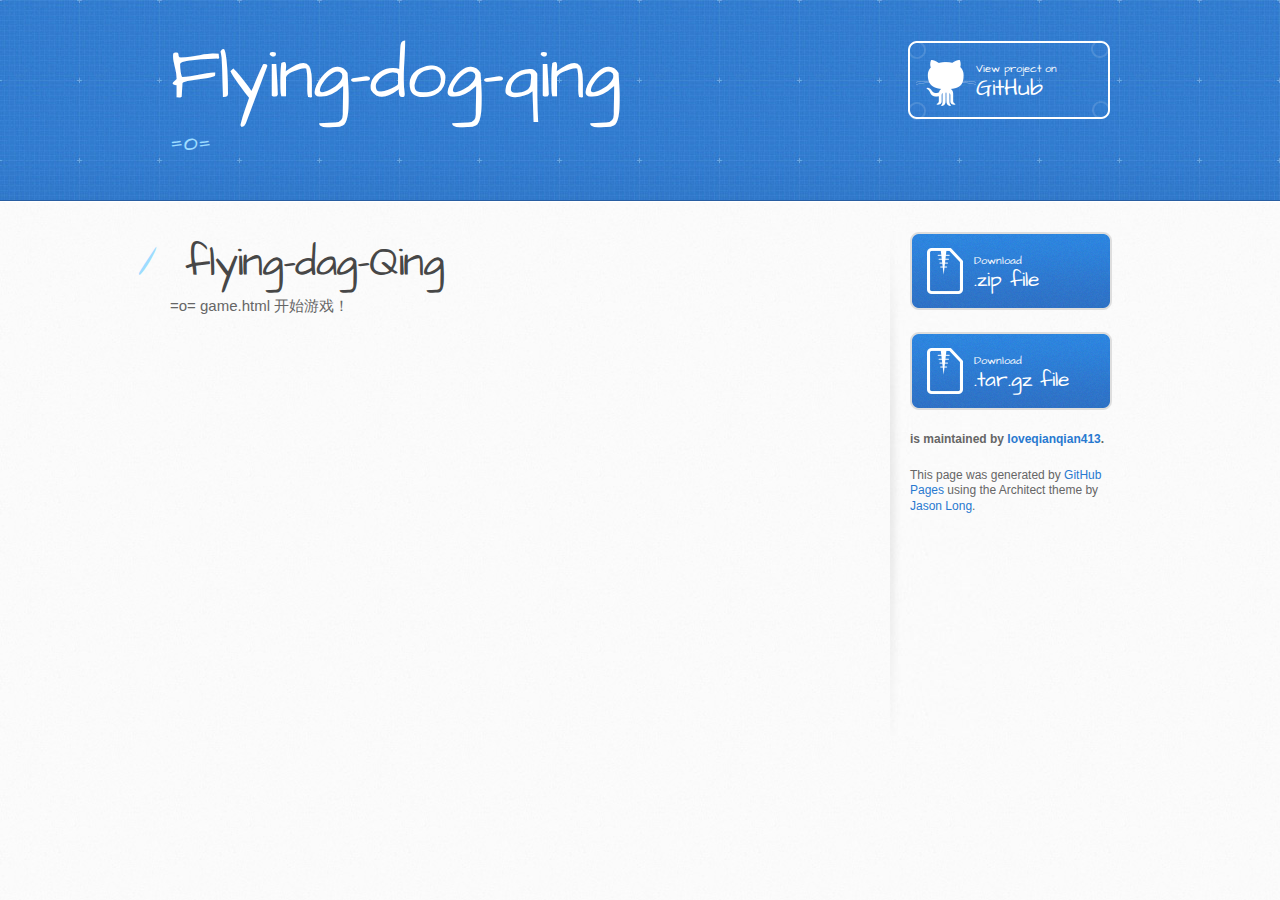
<file: index.html>
<!DOCTYPE html>
<html>
  <head>
    <meta charset='utf-8'>
    <meta http-equiv="X-UA-Compatible" content="chrome=1">
    <meta name="viewport" content="width=device-width, initial-scale=1, maximum-scale=1">
    <link href='https://fonts.googleapis.com/css?family=Architects+Daughter' rel='stylesheet' type='text/css'>
    <link rel="stylesheet" type="text/css" href="stylesheets/stylesheet.css" media="screen">
    <link rel="stylesheet" type="text/css" href="stylesheets/github-light.css" media="screen">
    <link rel="stylesheet" type="text/css" href="stylesheets/print.css" media="print">

    <!--[if lt IE 9]>
    <script src="//html5shiv.googlecode.com/svn/trunk/html5.js"></script>
    <![endif]-->

    <title>Flying-dog-qing by loveqianqian413</title>
  </head>

  <body>
    <header>
      <div class="inner">
        <h1>Flying-dog-qing</h1>
        <h2>=o=</h2>
        <a href="https://github.com/loveqianqian413/flying_dog_qing" class="button"><small>View project on</small> GitHub</a>
      </div>
    </header>

    <div id="content-wrapper">
      <div class="inner clearfix">
        <section id="main-content">
          <h1>
<a id="flying-dag-qing" class="anchor" href="#flying-dag-qing" aria-hidden="true"><span aria-hidden="true" class="octicon octicon-link"></span></a>flying-dag-Qing</h1>

<p>=o=
game.html 开始游戏！</p>
        </section>

        <aside id="sidebar">
          <a href="https://github.com/loveqianqian413/flying_dog_qing/zipball/master" class="button">
            <small>Download</small>
            .zip file
          </a>
          <a href="https://github.com/loveqianqian413/flying_dog_qing/tarball/master" class="button">
            <small>Download</small>
            .tar.gz file
          </a>

          <p class="repo-owner"><a href="https://github.com/loveqianqian413/flying_dog_qing"></a> is maintained by <a href="https://github.com/loveqianqian413">loveqianqian413</a>.</p>

          <p>This page was generated by <a href="https://pages.github.com">GitHub Pages</a> using the Architect theme by <a href="https://twitter.com/jasonlong">Jason Long</a>.</p>
        </aside>
      </div>
    </div>

  
  </body>
</html>
</file>
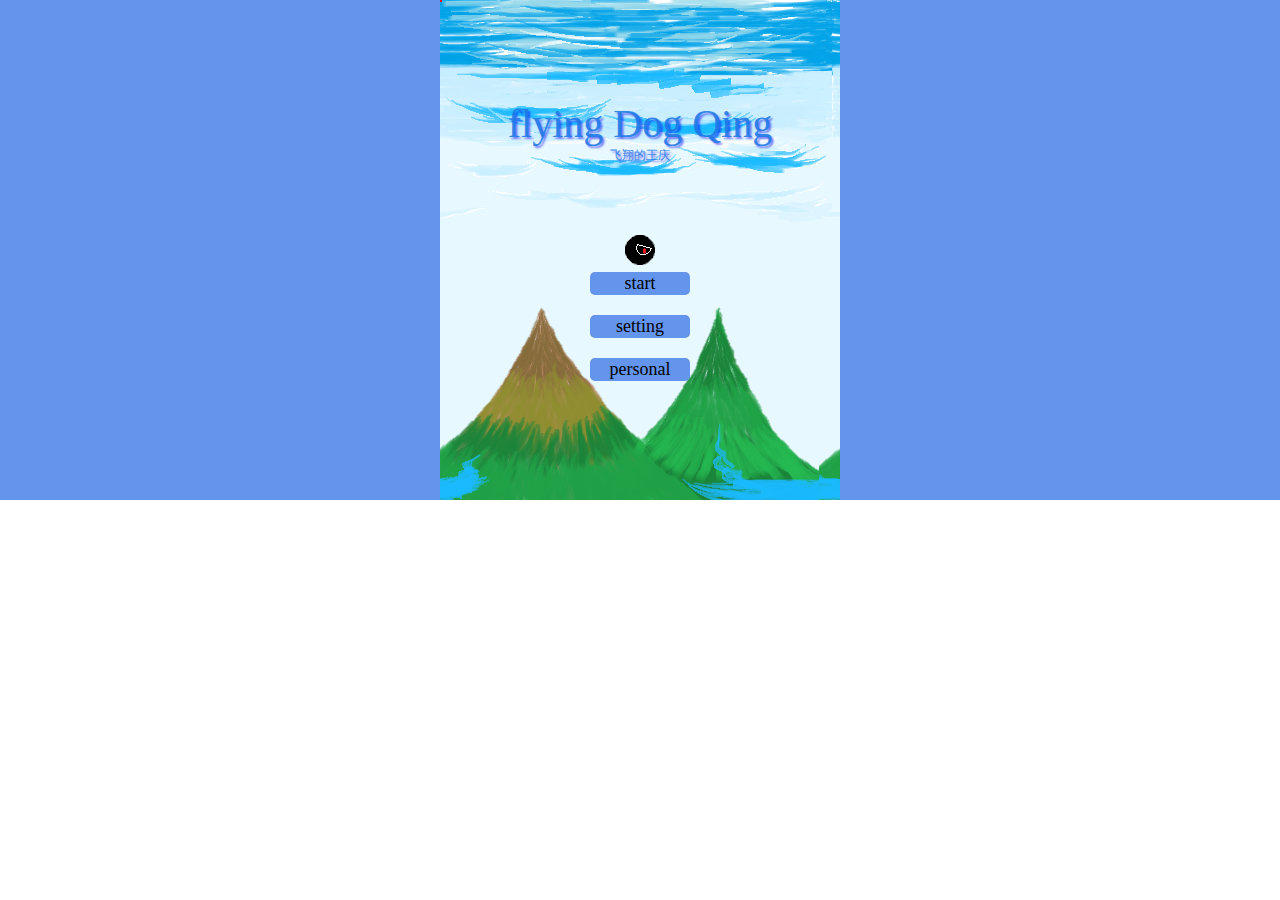
<file: game.html>
<!DOCTYPE html>
<html>

	<head>
		<meta charset="utf-8" />
		<title>飞翔的王庆v1.0</title>
		<!--[if lte IE 8]>
			<script>alert('below ie8')</script>	
			<script src="js/game1.js" type="text/javascript" charset="utf-8"></script>
		<![endif]-->
		<script src="js/game1.js" type="text/javascript" charset="utf-8"></script>
		<link rel="stylesheet" type="text/css" href="css/game.css" />
	</head>

	<body>
		<div class="main">
			<div class="frame" id="frame">
				<img id="bg1_0" class="bg0_1" src="img/nightcity1_bg0.png" />
				<img id="bg2_0" class="bg0_2" src="img/nightcity2_bg0.png" />
				<img id="bg1_1" class="bg1_1" src="img/nightcity1_bg1.png" />
				<img id="bg2_1" class="bg2_1" src="img/nightcity1_bg1.png" />
				<img id="player" class="player" src="img/p3_a.png" />
				<div id="menu" class="menu">
					<div id="title2" class="title2">flying Dog Qing</div>
					<div id="title" class="title">飞翔的王庆</div>
					<br>
					<br>
					<br>
					<br>
					<br>
					<br>
					<button id="btn_start">start</button>
					<br>
					<button id="btn_setting">setting</button>
					<br>
					<button id="btn_personal">personal</button>
				</div>
				<!--<div id="setting" class="menu">
					游戏难度:
					<br>
					<input type="radio" name="diff" checked="checked"/>生铁
					<br>
					<input type="radio" name="diff" />青铜
					<br>
					<input type="radio" name="diff" />白银
					<br>
					<input type="radio" name="diff" />黄金
					<br>
					<input type="radio" name="diff" />钻石
					<br>
					<input type="radio" name="diff" />大师
					<br>
					<input type="radio" name="diff" />王者
					<br>
					<button id="btn_saveset">ok</button>
					<button id="btn_cancel">cancel</button>
					<br>
				</div>-->

				<!--<img id="pipe1" class="pipe1" src="img/pipe.png" />
				<img id="pipe2" class="pipe1" src="img/pipe.png" />
				<img id="pipe3" class="pipe1" src="img/pipe.png" />
				<img id="pipe4" class="pipe1" src="img/pipe.png" />
				<img id="pipe5" class="pipe2" src="img/pipe.png" />
				<img id="pipe6" class="pipe2" src="img/pipe.png" />
				<img id="pipe7" class="pipe2" src="img/pipe.png" />
				<img id="pipe8" class="pipe2" src="img/pipe.png" />-->
				<img id="p1" class="flag" src="img/p.png" />
				<img id="p2" class="flag" src="img/p.png" />
				<div id="gameover" class="gameover">
					<span>game over!</span>
					<br>
					<div id="re_gold" class="gold_font"></div>
					<br>
					<div id="total_gold" class="gold_font"></div>
					<br>
					<button id="btn_restart">restart</button>
				</div>
				<div id="gold" class="gold">获得金币:0</div>
			</div>
		</div>
		<div id="userdata"></div>
		
	</body>

</html>
</file>
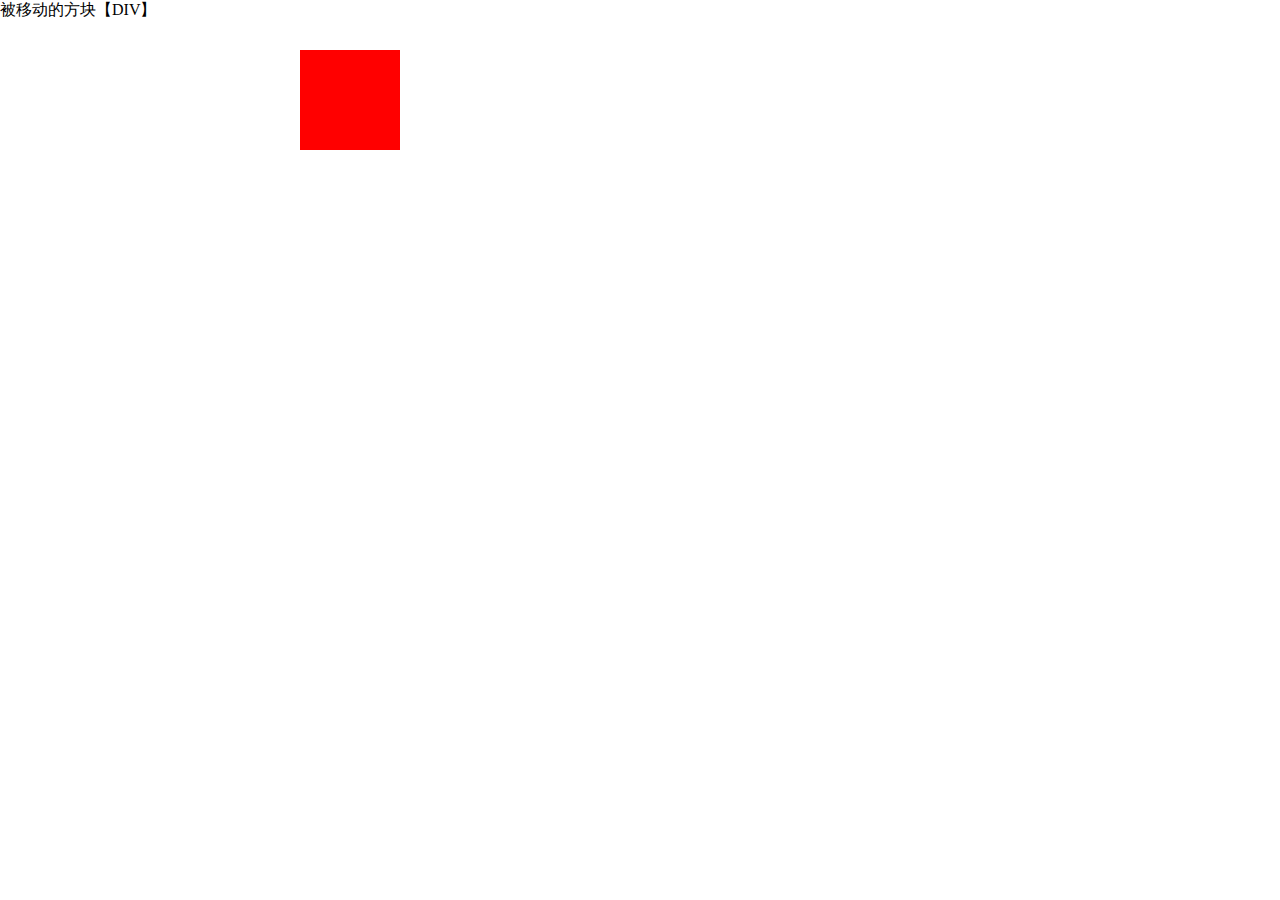
<file: new_file.html>
<!DOCTYPE html>
<html>

	<head>
		<meta charset="utf-8">
		<title></title>

		<style type="text/css">
			html,
			body {
				overflow: hidden;
			}
			body {
				margin: 0;
				padding: 0;
			}
			pre {
				color: green;
				padding: 10px 15px;
				background: #f0f0f0;
				border: 1px dotted #333;
				font: 12px/1.5 Courier New;
				margin: 12px;
			}
			span {
				color: #999;
			}
			#box {
				position: absolute;
				top: 50px;
				left: 300px;
				width: 100px;
				height: 100px;
				background: red;
			}
		</style>
		<script type="text/javascript">
			window.onload = function() {
				var oBox = document.getElementById("box");
				var bLeft = bTop = bRight = bBottom = bCtrlKey = false;
				setInterval(function() {
					if (bLeft) {
						oBox.style.left = oBox.offsetLeft - 10 + "px"
					} else if (bRight) {
						oBox.style.left = oBox.offsetLeft + 10 + "px"
					}
					if (bTop) {
						oBox.style.top = oBox.offsetTop - 10 + "px"
					} else if (bBottom) {
						oBox.style.top = oBox.offsetTop + 10 + "px"
					}
					//防止溢出
					limit();
				}, 30);
				document.onkeydown = function(event) {
					var event = event || window.event;
					bCtrlKey = event.ctrlKey;
					switch (event.keyCode) {
						case 37:
							bLeft = true;
							break;
						case 38:
							if (bCtrlKey) {
								var oldWidth = oBox.offsetWidth;
								var oldHeight = oBox.offsetHeight;
								oBox.style.width = oBox.offsetWidth * 1.5 + "px";
								oBox.style.height = oBox.offsetHeight * 1.5 + "px";
								oBox.style.left = oBox.offsetLeft - (oBox.offsetWidth - oldWidth) / 2 + "px";
								oBox.style.top = oBox.offsetTop - (oBox.offsetHeight - oldHeight) / 2 + "px";
								break;
							}
							bTop = true;
							break;
						case 39:
							bRight = true;
							break;
						case 40:
							if (bCtrlKey) {
								var oldWidth = oBox.offsetWidth;
								var oldHeight = oBox.offsetHeight;
								oBox.style.width = oBox.offsetWidth * 0.75 + "px";
								oBox.style.height = oBox.offsetHeight * 0.75 + "px";
								oBox.style.left = oBox.offsetLeft - (oBox.offsetWidth - oldWidth) / 2 + "px";
								oBox.style.top = oBox.offsetTop - (oBox.offsetHeight - oldHeight) / 2 + "px";
								break;
							}
							bBottom = true;
							break;
						case 49:
							bCtrlKey && (oBox.style.background = "green");
							break;
						case 50:
							bCtrlKey && (oBox.style.background = "yellow");
							break;
						case 51:
							bCtrlKey && (oBox.style.background = "blue");
							break;
					}
					return false
				};
				document.onkeyup = function(event) {
					switch ((event || window.event).keyCode) {
						case 37:
							bLeft = false;
							break;
						case 38:
							bTop = false;
							break;
						case 39:
							bRight = false;
							break;
						case 40:
							bBottom = false;
							break;
					}
				};
				//防止溢出
				function limit() {
					var doc = [document.documentElement.clientWidth, document.documentElement.clientHeight]
						//防止左侧溢出
					oBox.offsetLeft <= 0 && (oBox.style.left = 0);
					//防止顶部溢出
					oBox.offsetTop <= 0 && (oBox.style.top = 0);
					//防止右侧溢出
					doc[0] - oBox.offsetLeft - oBox.offsetWidth <= 0 && (oBox.style.left = doc[0] - oBox.offsetWidth + "px");
					//防止底部溢出
					doc[1] - oBox.offsetTop - oBox.offsetHeight <= 0 && (oBox.style.top = doc[1] - oBox.offsetHeight + "px")
				}
			};
		</script>

	</head>

	<body>
		被移动的方块【DIV】

		<div id="box"></div>
	</body>

</html>
</file>
<file: stylesheets/github-light.css>
/*
   Copyright 2014 GitHub Inc.

   Licensed under the Apache License, Version 2.0 (the "License");
   you may not use this file except in compliance with the License.
   You may obtain a copy of the License at

       http://www.apache.org/licenses/LICENSE-2.0

   Unless required by applicable law or agreed to in writing, software
   distributed under the License is distributed on an "AS IS" BASIS,
   WITHOUT WARRANTIES OR CONDITIONS OF ANY KIND, either express or implied.
   See the License for the specific language governing permissions and
   limitations under the License.

*/

.pl-c /* comment */ {
  color: #969896;
}

.pl-c1      /* constant, markup.raw, meta.diff.header, meta.module-reference, meta.property-name, support, support.constant, support.variable, variable.other.constant */,
.pl-s .pl-v /* string variable */ {
  color: #0086b3;
}

.pl-e  /* entity */,
.pl-en /* entity.name */ {
  color: #795da3;
}

.pl-s .pl-s1 /* string source */,
.pl-smi      /* storage.modifier.import, storage.modifier.package, storage.type.java, variable.other, variable.parameter.function */ {
  color: #333;
}

.pl-ent /* entity.name.tag */ {
  color: #63a35c;
}

.pl-k /* keyword, storage, storage.type */ {
  color: #a71d5d;
}

.pl-pds              /* punctuation.definition.string, string.regexp.character-class */,
.pl-s                /* string */,
.pl-s .pl-pse .pl-s1 /* string punctuation.section.embedded source */,
.pl-sr               /* string.regexp */,
.pl-sr .pl-cce       /* string.regexp constant.character.escape */,
.pl-sr .pl-sra       /* string.regexp string.regexp.arbitrary-repitition */,
.pl-sr .pl-sre       /* string.regexp source.ruby.embedded */ {
  color: #183691;
}

.pl-v /* variable */ {
  color: #ed6a43;
}

.pl-id /* invalid.deprecated */ {
  color: #b52a1d;
}

.pl-ii /* invalid.illegal */ {
  background-color: #b52a1d;
  color: #f8f8f8;
}

.pl-sr .pl-cce /* string.regexp constant.character.escape */ {
  color: #63a35c;
  font-weight: bold;
}

.pl-ml /* markup.list */ {
  color: #693a17;
}

.pl-mh        /* markup.heading */,
.pl-mh .pl-en /* markup.heading entity.name */,
.pl-ms        /* meta.separator */ {
  color: #1d3e81;
  font-weight: bold;
}

.pl-mq /* markup.quote */ {
  color: #008080;
}

.pl-mi /* markup.italic */ {
  color: #333;
  font-style: italic;
}

.pl-mb /* markup.bold */ {
  color: #333;
  font-weight: bold;
}

.pl-md /* markup.deleted, meta.diff.header.from-file */ {
  background-color: #ffecec;
  color: #bd2c00;
}

.pl-mi1 /* markup.inserted, meta.diff.header.to-file */ {
  background-color: #eaffea;
  color: #55a532;
}

.pl-mdr /* meta.diff.range */ {
  color: #795da3;
  font-weight: bold;
}

.pl-mo /* meta.output */ {
  color: #1d3e81;
}
</file>
<file: stylesheets/print.css>
html, body, div, span, applet, object, iframe,
h1, h2, h3, h4, h5, h6, p, blockquote, pre,
a, abbr, acronym, address, big, cite, code,
del, dfn, em, img, ins, kbd, q, s, samp,
small, strike, strong, sub, sup, tt, var,
b, u, i, center,
dl, dt, dd, ol, ul, li,
fieldset, form, label, legend,
table, caption, tbody, tfoot, thead, tr, th, td,
article, aside, canvas, details, embed,
figure, figcaption, footer, header, hgroup,
menu, nav, output, ruby, section, summary,
time, mark, audio, video {
  padding: 0;
  margin: 0;
  font: inherit;
  font-size: 100%;
  vertical-align: baseline;
  border: 0;
}
/* HTML5 display-role reset for older browsers */
article, aside, details, figcaption, figure,
footer, header, hgroup, menu, nav, section {
  display: block;
}
body {
  line-height: 1;
}
ol, ul {
  list-style: none;
}
blockquote, q {
  quotes: none;
}
blockquote:before, blockquote:after,
q:before, q:after {
  content: '';
  content: none;
}
table {
  border-spacing: 0;
  border-collapse: collapse;
}
body {
  font-family: 'Helvetica Neue', Helvetica, Arial, serif;
  font-size: 13px;
  line-height: 1.5;
  color: #000;
}

a {
  font-weight: bold;
  color: #d5000d;
}

header {
  padding-top: 35px;
  padding-bottom: 10px;
}

header h1 {
  font-size: 48px;
  font-weight: bold;
  line-height: 1.2;
  color: #303030;
  letter-spacing: -1px;
}

header h2 {
  font-size: 24px;
  font-weight: normal;
  line-height: 1.3;
  color: #aaa;
  letter-spacing: -1px;
}
#downloads {
  display: none;
}
#main_content {
  padding-top: 20px;
}

code, pre {
  margin-bottom: 30px;
  font-family: Monaco, "Bitstream Vera Sans Mono", "Lucida Console", Terminal;
  font-size: 12px;
  color: #222;
}

code {
  padding: 0 3px;
}

pre {
  padding: 20px;
  overflow: auto;
  border: solid 1px #ddd;
}
pre code {
  padding: 0;
}

ul, ol, dl {
  margin-bottom: 20px;
}


/* COMMON STYLES */

table {
  width: 100%;
  border: 1px solid #ebebeb;
}

th {
  font-weight: 500;
}

td {
  font-weight: 300;
  text-align: center;
  border: 1px solid #ebebeb;
}

form {
  padding: 20px;
  background: #f2f2f2;

}


/* GENERAL ELEMENT TYPE STYLES */

h1 {
  font-size: 2.8em;
}

h2 {
  margin-bottom: 8px;
  font-size: 22px;
  font-weight: bold;
  color: #303030;
}

h3 {
  margin-bottom: 8px;
  font-size: 18px;
  font-weight: bold;
  color: #d5000d;
}

h4 {
  font-size: 16px;
  font-weight: bold;
  color: #303030;
}

h5 {
  font-size: 1em;
  color: #303030;
}

h6 {
  font-size: .8em;
  color: #303030;
}

p {
  margin-bottom: 20px;
  font-weight: 300;
}

a {
  text-decoration: none;
}

p a {
  font-weight: 400;
}

blockquote {
  padding: 0 0 0 30px;
  margin-bottom: 20px;
  font-size: 1.6em;
  border-left: 10px solid #e9e9e9;
}

ul li {
  padding-left: 20px;
  list-style-position: inside;
  list-style: disc;
}

ol li {
  padding-left: 3px;
  list-style-position: inside;
  list-style: decimal;
}

dl dd {
  font-style: italic;
  font-weight: 100;
}

footer {
  padding-top: 20px;
  padding-bottom: 30px;
  margin-top: 40px;
  font-size: 13px;
  color: #aaa;
}

footer a {
  color: #666;
}

/* MISC */
.clearfix:after {
  display: block;
  height: 0;
  clear: both;
  visibility: hidden;
  content: '.';
}

.clearfix {display: inline-block;}
* html .clearfix {height: 1%;}
.clearfix {display: block;}
</file>
<file: css/game.css>
body {
	margin: 0;
}
.main {
	background-color: cornflowerblue;
	height: 100%;
	margin-left: auto;
	margin-right: auto;
	min-height: 500px;
}
.frame {
	position: relative;
	height: 500px;
	width: 400px;
	background-color: cornsilk;
	margin: 0 auto;
	overflow: hidden;
}
.player {
	position: absolute;
	top: 235px;
	left: 185px;
	z-index: 1001;
}
.bg0_1 {
	position: absolute;
	z-index: 0;
	left: 0px;
}
.bg0_2 {
	position: absolute;
	z-index: 0;
	left: 400px;
}
.bg1_1 {
	position: absolute;
	z-index: 1;
	bottom: 0;
	left: 0px;
}
.bg2_1 {
	position: absolute;
	z-index: 1;
	bottom: 0;
	left: 400px;
}
.menu {
	position: absolute;
	z-index: 1002;
	width: 100%;
	top: 100px;
	text-align: center;
}
button {
	margin-bottom: 20px;
	border-radius: 5px;
	border: 0px;
	font-family: Jokerman;
	width: 100px;
	font-size: 18px;
	background-color: cornflowerblue;
}
.pipe1 {
	position: absolute;
	left: 400px;
	z-index: 1000;
	top: -250px;
}
.pipe2 {
	position: absolute;
	left: 400px;
	z-index: 1000;
	top: 250px;
}
.flag {
	position: absolute;
	z-index: 9999;
}
.gameover {
	position: absolute;
	color: rgba(240, 0, 0, 0.9);
	text-shadow: 2px 2px 4px rgba(220, 0, 0, 0.5);
	display: none;
	font-family: Niagara Solid;
	width: 100%;
	text-align: center;
	padding-top: 150px;
	z-index: 1002;
	font-size: 30px;
}
.gameover span{
	font-size: 80px;
}
.title {
	font-family: "微软雅黑";
	font-size: 12px;
	color: rgba(31, 120, 228, 0.9);
	text-shadow: 2px 2px 2px rgba(4, 4, 250, 0.5);
}
.title2 {
	font-family: Jokerman;
	font-size: 40px;
	color: rgba(31, 120, 228, 0.9);
	text-shadow: 2px 2px 2px rgba(4, 4, 250, 0.5);
}
.gold{
	font-family: "微软雅黑";
	font-size: 14px;
	font-weight: bold;
	color: rgba(244, 16, 14, 0.9);
	text-shadow: 2px 2px 1px rgba(255, 111, 4, 1);
	position: absolute;
	top: 5px;
	left: 70%;
	z-index: 1002;
}

.gold_font{
	font-family: "微软雅黑";
	font-size: 14px;
	font-weight: bold;
	color: rgba(244, 16, 14, 0.9);
	text-shadow: 2px 2px 1px rgba(255, 111, 4, 1);
	position: absolute;
	z-index: 1002;
	width: 100%;
	text-align: center;
}
.hit{
	position: absolute;
	z-index: 1000;
	top: 0;
	left: 0;
}
.hit{
	position: absolute;
}
.arrow{
	position: absolute;
}
</file>
<file: stylesheets/stylesheet.css>
/*! normalize.css v3.0.2 | MIT License | git.io/normalize */

/**
 * 1. Set default font family to sans-serif.
 * 2. Prevent iOS text size adjust after orientation change, without disabling
 *    user zoom.
 */

html {
  font-family: sans-serif; /* 1 */
  -webkit-text-size-adjust: 100%; /* 2 */
  -ms-text-size-adjust: 100%; /* 2 */
}

/**
 * Remove default margin.
 */

body {
  margin: 0;
}

/* HTML5 display definitions
   ========================================================================== */

/**
 * Correct `block` display not defined for any HTML5 element in IE 8/9.
 * Correct `block` display not defined for `details` or `summary` in IE 10/11
 * and Firefox.
 * Correct `block` display not defined for `main` in IE 11.
 */

article,
aside,
details,
figcaption,
figure,
footer,
header,
hgroup,
main,
menu,
nav,
section,
summary {
  display: block;
}

/**
 * 1. Correct `inline-block` display not defined in IE 8/9.
 * 2. Normalize vertical alignment of `progress` in Chrome, Firefox, and Opera.
 */

audio,
canvas,
progress,
video {
  display: inline-block; /* 1 */
  vertical-align: baseline; /* 2 */
}

/**
 * Prevent modern browsers from displaying `audio` without controls.
 * Remove excess height in iOS 5 devices.
 */

audio:not([controls]) {
  display: none;
  height: 0;
}

/**
 * Address `[hidden]` styling not present in IE 8/9/10.
 * Hide the `template` element in IE 8/9/11, Safari, and Firefox < 22.
 */

[hidden],
template {
  display: none;
}

/* Links
   ========================================================================== */

/**
 * Remove the gray background color from active links in IE 10.
 */

a {
  background-color: transparent;
}

/**
 * Improve readability when focused and also mouse hovered in all browsers.
 */

a:active,
a:hover {
  outline: 0;
}

/* Text-level semantics
   ========================================================================== */

/**
 * Address styling not present in IE 8/9/10/11, Safari, and Chrome.
 */

abbr[title] {
  border-bottom: 1px dotted;
}

/**
 * Address style set to `bolder` in Firefox 4+, Safari, and Chrome.
 */

b,
strong {
  font-weight: bold;
}

/**
 * Address styling not present in Safari and Chrome.
 */

dfn {
  font-style: italic;
}

/**
 * Address variable `h1` font-size and margin within `section` and `article`
 * contexts in Firefox 4+, Safari, and Chrome.
 */

h1 {
  margin: 0.67em 0;
  font-size: 2em;
}

/**
 * Address styling not present in IE 8/9.
 */

mark {
  color: #000;
  background: #ff0;
}

/**
 * Address inconsistent and variable font size in all browsers.
 */

small {
  font-size: 80%;
}

/**
 * Prevent `sub` and `sup` affecting `line-height` in all browsers.
 */

sub,
sup {
  position: relative;
  font-size: 75%;
  line-height: 0;
  vertical-align: baseline;
}

sup {
  top: -0.5em;
}

sub {
  bottom: -0.25em;
}

/* Embedded content
   ========================================================================== */

/**
 * Remove border when inside `a` element in IE 8/9/10.
 */

img {
  border: 0;
}

/**
 * Correct overflow not hidden in IE 9/10/11.
 */

svg:not(:root) {
  overflow: hidden;
}

/* Grouping content
   ========================================================================== */

/**
 * Address margin not present in IE 8/9 and Safari.
 */

figure {
  margin: 1em 40px;
}

/**
 * Address differences between Firefox and other browsers.
 */

hr {
  height: 0;
  -moz-box-sizing: content-box;
  box-sizing: content-box;
}

/**
 * Contain overflow in all browsers.
 */

pre {
  overflow: auto;
}

/**
 * Address odd `em`-unit font size rendering in all browsers.
 */

code,
kbd,
pre,
samp {
  font-family: monospace, monospace;
  font-size: 1em;
}

/* Forms
   ========================================================================== */

/**
 * Known limitation: by default, Chrome and Safari on OS X allow very limited
 * styling of `select`, unless a `border` property is set.
 */

/**
 * 1. Correct color not being inherited.
 *    Known issue: affects color of disabled elements.
 * 2. Correct font properties not being inherited.
 * 3. Address margins set differently in Firefox 4+, Safari, and Chrome.
 */

button,
input,
optgroup,
select,
textarea {
  margin: 0; /* 3 */
  font: inherit; /* 2 */
  color: inherit; /* 1 */
}

/**
 * Address `overflow` set to `hidden` in IE 8/9/10/11.
 */

button {
  overflow: visible;
}

/**
 * Address inconsistent `text-transform` inheritance for `button` and `select`.
 * All other form control elements do not inherit `text-transform` values.
 * Correct `button` style inheritance in Firefox, IE 8/9/10/11, and Opera.
 * Correct `select` style inheritance in Firefox.
 */

button,
select {
  text-transform: none;
}

/**
 * 1. Avoid the WebKit bug in Android 4.0.* where (2) destroys native `audio`
 *    and `video` controls.
 * 2. Correct inability to style clickable `input` types in iOS.
 * 3. Improve usability and consistency of cursor style between image-type
 *    `input` and others.
 */

button,
html input[type="button"], /* 1 */
input[type="reset"],
input[type="submit"] {
  -webkit-appearance: button; /* 2 */
  cursor: pointer; /* 3 */
}

/**
 * Re-set default cursor for disabled elements.
 */

button[disabled],
html input[disabled] {
  cursor: default;
}

/**
 * Remove inner padding and border in Firefox 4+.
 */

button::-moz-focus-inner,
input::-moz-focus-inner {
  padding: 0;
  border: 0;
}

/**
 * Address Firefox 4+ setting `line-height` on `input` using `!important` in
 * the UA stylesheet.
 */

input {
  line-height: normal;
}

/**
 * It's recommended that you don't attempt to style these elements.
 * Firefox's implementation doesn't respect box-sizing, padding, or width.
 *
 * 1. Address box sizing set to `content-box` in IE 8/9/10.
 * 2. Remove excess padding in IE 8/9/10.
 */

input[type="checkbox"],
input[type="radio"] {
  box-sizing: border-box; /* 1 */
  padding: 0; /* 2 */
}

/**
 * Fix the cursor style for Chrome's increment/decrement buttons. For certain
 * `font-size` values of the `input`, it causes the cursor style of the
 * decrement button to change from `default` to `text`.
 */

input[type="number"]::-webkit-inner-spin-button,
input[type="number"]::-webkit-outer-spin-button {
  height: auto;
}

/**
 * 1. Address `appearance` set to `searchfield` in Safari and Chrome.
 * 2. Address `box-sizing` set to `border-box` in Safari and Chrome
 *    (include `-moz` to future-proof).
 */

input[type="search"] {
  -webkit-box-sizing: content-box; /* 2 */
  -moz-box-sizing: content-box;
  box-sizing: content-box;
  -webkit-appearance: textfield; /* 1 */
}

/**
 * Remove inner padding and search cancel button in Safari and Chrome on OS X.
 * Safari (but not Chrome) clips the cancel button when the search input has
 * padding (and `textfield` appearance).
 */

input[type="search"]::-webkit-search-cancel-button,
input[type="search"]::-webkit-search-decoration {
  -webkit-appearance: none;
}

/**
 * Define consistent border, margin, and padding.
 */

fieldset {
  padding: 0.35em 0.625em 0.75em;
  margin: 0 2px;
  border: 1px solid #c0c0c0;
}

/**
 * 1. Correct `color` not being inherited in IE 8/9/10/11.
 * 2. Remove padding so people aren't caught out if they zero out fieldsets.
 */

legend {
  padding: 0; /* 2 */
  border: 0; /* 1 */
}

/**
 * Remove default vertical scrollbar in IE 8/9/10/11.
 */

textarea {
  overflow: auto;
}

/**
 * Don't inherit the `font-weight` (applied by a rule above).
 * NOTE: the default cannot safely be changed in Chrome and Safari on OS X.
 */

optgroup {
  font-weight: bold;
}

/* Tables
   ========================================================================== */

/**
 * Remove most spacing between table cells.
 */

table {
  border-spacing: 0;
  border-collapse: collapse;
}

td,
th {
  padding: 0;
}

/* LAYOUT STYLES */
body {
  font-family: 'Helvetica Neue', Helvetica, Arial, serif;
  font-size: 15px;
  font-weight: 400;
  line-height: 1.5;
  color: #666;
  background: #fafafa url(../images/body-bg.jpg) 0 0 repeat;
}

p {
  margin-top: 0;
}

a {
  color: #2879d0;
}
a:hover {
  color: #2268b2;
}

header {
  padding-top: 40px;
  padding-bottom: 40px;
  font-family: 'Architects Daughter', 'Helvetica Neue', Helvetica, Arial, serif;
  background: #2e7bcf url(../images/header-bg.jpg) 0 0 repeat-x;
  border-bottom: solid 1px #275da1;
}

header h1 {
  width: 540px;
  margin-top: 0;
  margin-bottom: 0.2em;
  font-size: 72px;
  font-weight: normal;
  line-height: 1;
  color: #fff;
  letter-spacing: -1px;
}

header h2 {
  width: 540px;
  margin-top: 0;
  margin-bottom: 0;
  font-size: 26px;
  font-weight: normal;
  line-height: 1.3;
  color: #9ddcff;
  letter-spacing: 0;
}

.inner {
  position: relative;
  width: 940px;
  margin: 0 auto;
}

#content-wrapper {
  padding-top: 30px;
  border-top: solid 1px #fff;
}

#main-content {
  float: left;
  width: 690px;
}

#main-content img {
  max-width: 100%;
}

aside#sidebar {
  float: right;
  width: 200px;
  min-height: 504px;
  padding-left: 20px;
  font-size: 12px;
  line-height: 1.3;
  background: transparent url(../images/sidebar-bg.jpg) 0 0 no-repeat;
}

aside#sidebar p.repo-owner,
aside#sidebar p.repo-owner a {
  font-weight: bold;
}

#downloads {
  margin-bottom: 40px;
}

a.button {
  width: 134px;
  height: 58px;
  padding-top: 22px;
  padding-left: 68px;
  font-family: 'Architects Daughter', 'Helvetica Neue', Helvetica, Arial, serif;
  font-size: 23px;
  line-height: 1.2;
  color: #fff;
}
a.button small {
  display: block;
  font-size: 11px;
}
header a.button {
  position: absolute;
  top: 0;
  right: 0;
  background: transparent url(../images/github-button.png) 0 0 no-repeat;
}
aside a.button {
  display: block;
  width: 138px;
  padding-left: 64px;
  margin-bottom: 20px;
  font-size: 21px;
  background: transparent url(../images/download-button.png) 0 0 no-repeat;
}

code, pre {
  margin-bottom: 30px;
  font-family: Monaco, "Bitstream Vera Sans Mono", "Lucida Console", Terminal, monospace;
  font-size: 13px;
  color: #222;
}

code {
  padding: 0 3px;
  background-color: #f2f8fc;
  border: solid 1px #dbe7f3;
}

pre {
  padding: 20px;
  overflow: auto;
  text-shadow: none;
  background: #fff;
  border: solid 1px #f2f2f2;
}
pre code {
  padding: 0;
  color: #2879d0;
  background-color: #fff;
  border: none;
}

ul, ol, dl {
  margin-bottom: 20px;
}


/* COMMON STYLES */

hr {
  height: 0;
  margin-top: 1em;
  margin-bottom: 1em;
  border: 0;
  border-top: solid 1px #ddd;
}

table {
  width: 100%;
  border: 1px solid #ebebeb;
}

th {
  font-weight: 500;
}

td {
  font-weight: 300;
  text-align: center;
  border: 1px solid #ebebeb;
}

form {
  padding: 20px;
  background: #f2f2f2;

}


/* GENERAL ELEMENT TYPE STYLES */

#main-content h1 {
  margin-top: 0;
  margin-bottom: 0;
  font-family: 'Architects Daughter', 'Helvetica Neue', Helvetica, Arial, serif;
  font-size: 2.8em;
  font-weight: normal;
  color: #474747;
  text-indent: 6px;
  letter-spacing: -1px;
}

#main-content h1:before {
  padding-right: 0.3em;
  margin-left: -0.9em;
  color: #9ddcff;
  content: "/";
}

#main-content h2 {
  margin-bottom: 8px;
  font-family: 'Architects Daughter', 'Helvetica Neue', Helvetica, Arial, serif;
  font-size: 22px;
  font-weight: bold;
  color: #474747;
  text-indent: 4px;
}
#main-content h2:before {
  padding-right: 0.3em;
  margin-left: -1.5em;
  content: "//";
  color: #9ddcff;
}

#main-content h3 {
  margin-top: 24px;
  margin-bottom: 8px;
  font-family: 'Architects Daughter', 'Helvetica Neue', Helvetica, Arial, serif;
  font-size: 18px;
  font-weight: bold;
  color: #474747;
  text-indent: 3px;
}

#main-content h3:before {
  padding-right: 0.3em;
  margin-left: -2em;
  content: "///";
  color: #9ddcff;
}

#main-content h4 {
  margin-bottom: 8px;
  font-family: 'Architects Daughter', 'Helvetica Neue', Helvetica, Arial, serif;
  font-size: 15px;
  font-weight: bold;
  color: #474747;
  text-indent: 3px;
}

h4:before {
  padding-right: 0.3em;
  margin-left: -2.8em;
  content: "////";
  color: #9ddcff;
}

#main-content h5 {
  margin-bottom: 8px;
  font-family: 'Architects Daughter', 'Helvetica Neue', Helvetica, Arial, serif;
  font-size: 14px;
  color: #474747;
  text-indent: 3px;
}
h5:before {
  padding-right: 0.3em;
  margin-left: -3.2em;
  content: "/////";
  color: #9ddcff;
}

#main-content h6 {
  margin-bottom: 8px;
  font-family: 'Architects Daughter', 'Helvetica Neue', Helvetica, Arial, serif;
  font-size: .8em;
  color: #474747;
  text-indent: 3px;
}
h6:before {
  padding-right: 0.3em;
  margin-left: -3.7em;
  content: "//////";
  color: #9ddcff;
}

p {
  margin-bottom: 20px;
}

a {
  text-decoration: none;
}

p a {
  font-weight: 400;
}

blockquote {
  padding: 0 0 0 30px;
  margin-bottom: 20px;
  font-size: 1.6em;
  border-left: 10px solid #e9e9e9;
}

ul {
  list-style-position: inside;
  list-style: disc;
  padding-left: 20px;
}

ol {
  list-style-position: inside;
  list-style: decimal;
  padding-left: 3px;
}

dl dd {
  font-style: italic;
  font-weight: 100;
}

footer {
  padding-top: 20px;
  padding-bottom: 30px;
  margin-top: 40px;
  font-size: 13px;
  color: #aaa;
  background: transparent url('../images/hr.png') 0 0 no-repeat;
}

footer a {
  color: #666;
}
footer a:hover {
  color: #444;
}

/* MISC */
.clearfix:after {
  display: block;
  height: 0;
  clear: both;
  visibility: hidden;
  content: '.';
}

.clearfix {display: inline-block;}
* html .clearfix {height: 1%;}
.clearfix {display: block;}

/* #Media Queries
================================================== */

/* Smaller than standard 960 (devices and browsers) */
@media only screen and (max-width: 959px) { }

/* Tablet Portrait size to standard 960 (devices and browsers) */
@media only screen and (min-width: 768px) and (max-width: 959px) {
  .inner {
    width: 740px;
  }
  header h1, header h2 {
    width: 340px;
  }
  header h1 {
    font-size: 60px;
  }
  header h2 {
    font-size: 30px;
  }
  #main-content {
    width: 490px;
  }
  #main-content h1:before,
  #main-content h2:before,
  #main-content h3:before,
  #main-content h4:before,
  #main-content h5:before,
  #main-content h6:before {
    padding-right: 0;
    margin-left: 0;
    content: none;
  }
}

/* All Mobile Sizes (devices and browser) */
@media only screen and (max-width: 767px) {
  .inner {
    width: 93%;
  }
  header {
    padding: 20px 0;
  }
  header .inner {
    position: relative;
  }
  header h1, header h2 {
    width: 100%;
  }
  header h1 {
    font-size: 48px;
  }
  header h2 {
    font-size: 24px;
  }
  header a.button {
    position: relative;
    display: inline-block;
    width: auto;
    height: auto;
    padding: 5px 10px;
    margin-top: 15px;
    font-size: 13px;
    line-height: 1;
    color: #2879d0;
    text-align: center;
    background-color: #9ddcff;
    background-image: none;
    border-radius: 5px;
    -moz-border-radius: 5px;
    -webkit-border-radius: 5px;
  }
  header a.button small {
    display: inline;
    font-size: 13px;
  }
  #main-content,
  aside#sidebar {
    float: none;
    width: 100% ! important;
  }
  aside#sidebar {
    min-height: 0;
    padding: 20px 0;
    margin-top: 20px;
    background-image: none;
    border-top: solid 1px #ddd;
  }
  aside#sidebar a.button {
    display: none;
  }
  #main-content h1:before,
  #main-content h2:before,
  #main-content h3:before,
  #main-content h4:before,
  #main-content h5:before,
  #main-content h6:before {
    padding-right: 0;
    margin-left: 0;
    content: none;
  }
}

/* Mobile Landscape Size to Tablet Portrait (devices and browsers) */
@media only screen and (min-width: 480px) and (max-width: 767px) { }

/* Mobile Portrait Size to Mobile Landscape Size (devices and browsers) */
@media only screen and (max-width: 479px) { }
</file>
